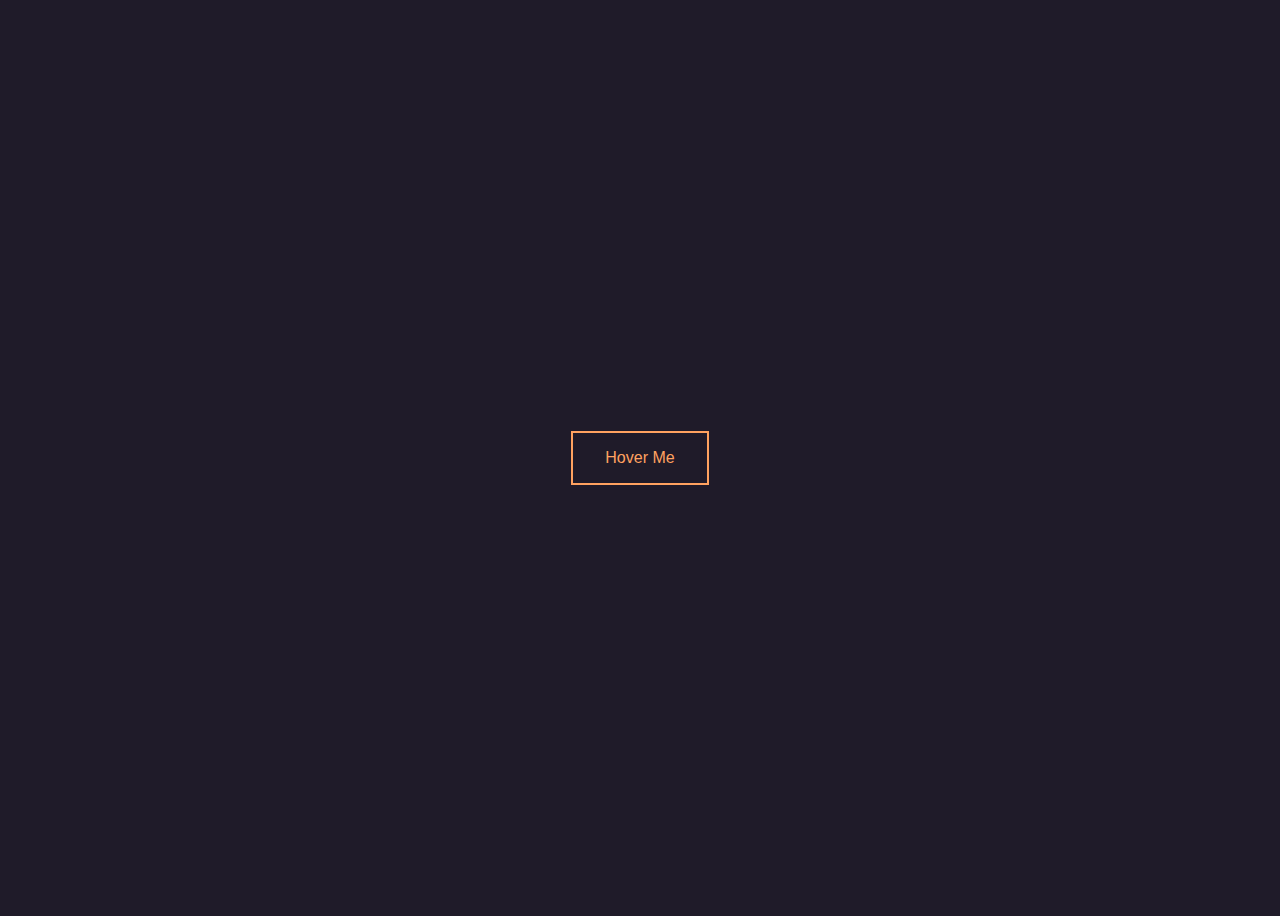
<file: index.html>
<!DOCTYPE html>
<html lang="en">

<head>
    <meta charset="UTF-8">
    <meta http-equiv="X-UA-Compatible" content="IE=edge">
    <meta name="viewport" content="width=device-width, initial-scale=1.0">
    <title>Hover me</title>
    <link href="https://fonts.googleapis.com/css2?family=Roboto+Mono:wght@300&display=swap">
    <link rel="stylesheet" href="button.css">
</head>

<body>
    <button>Hover Me</button>

</body>

</html>
</file>
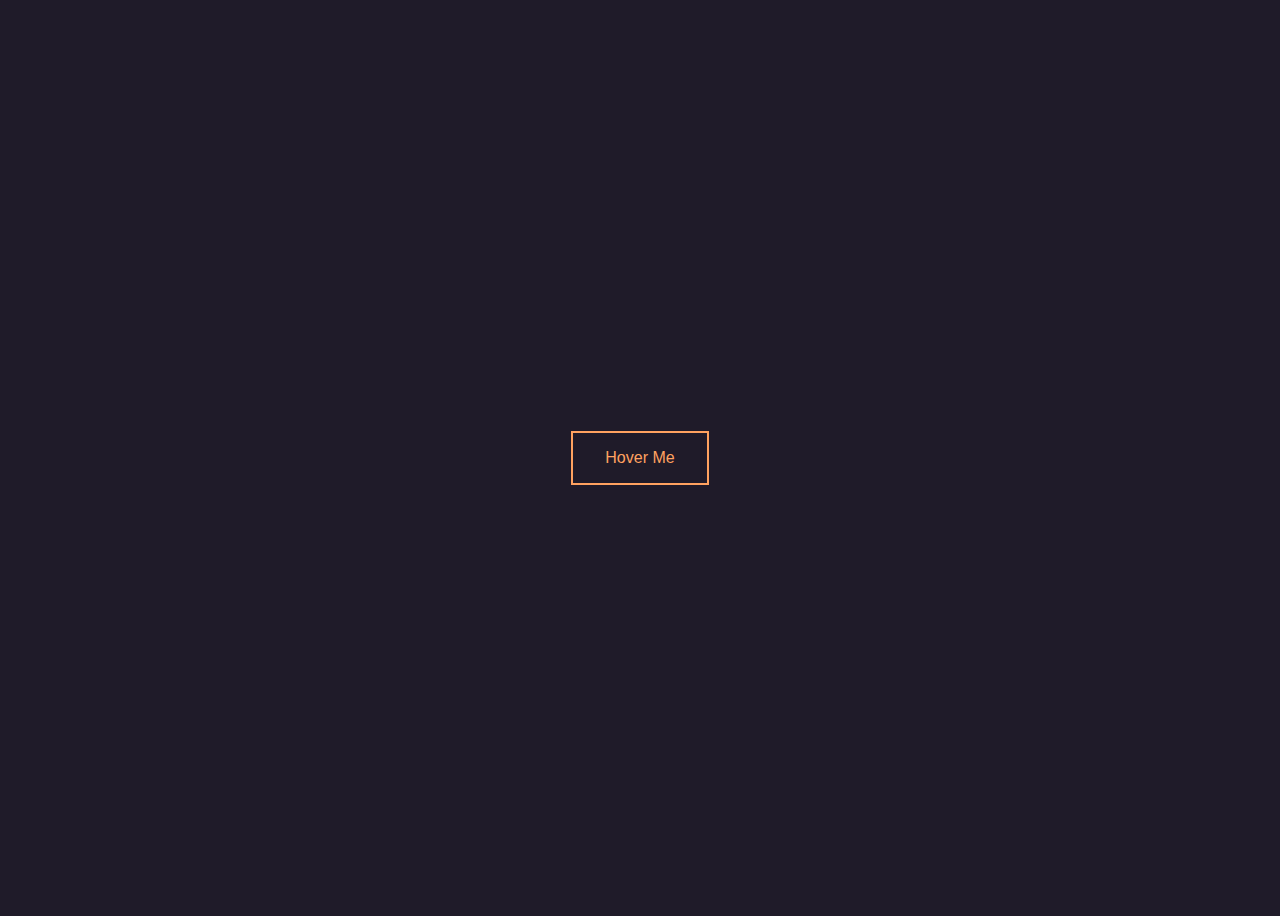
<file: fancy button.html>
<!DOCTYPE html>
<html lang="en">

<head>
    <meta charset="UTF-8">
    <meta http-equiv="X-UA-Compatible" content="IE=edge">
    <meta name="viewport" content="width=device-width, initial-scale=1.0">
    <title>Hover me</title>
    <link href="https://fonts.googleapis.com/css2?family=Roboto+Mono:wght@300&display=swap">
    <link rel="stylesheet" href="button.css">
</head>

<body>
    <button>Hover Me</button>

</body>

</html>
</file>
<file: button.css>
body{
    font-family: 'Roboto',sans-serif;
    display: flex;
    align-items: center;
    justify-content: center;
    height: 100vh;
    background-color: #1f1b29;
}

button{
    background: none;
    color: #ffa260;
    border: 2px solid;
    padding: 1em 2em;
    font-size: 1em;
    transition: color 0.25s, border-color 0.25s, box-shadow 0.25s, transform 0.25s;
}

button:hover{
    border-color: #f1ff5c;
    color: white;
    box-shadow: 0 0.5em 0.5em -0.4em #f1ff5c;
    transform: translateY(-0.25em);
    cursor: pointer;

}
</file>
